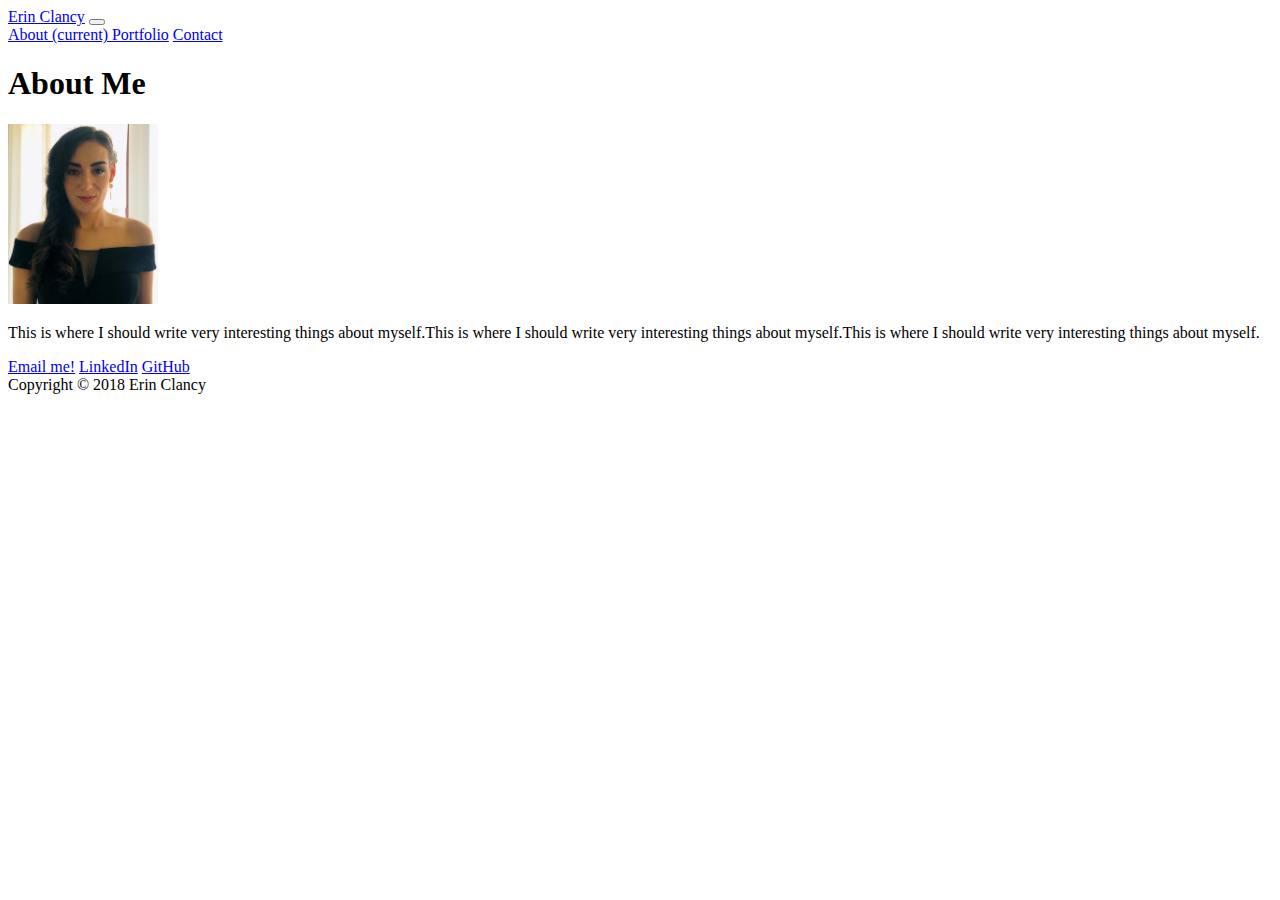
<file: index.html>
<!DOCTYPE html>
<html lang="en">

<head>
    <meta charset="UTF-8">
    <meta name="viewport" content="width=device-width, initial-scale=1.0">
    <meta http-equiv="X-UA-Compatible" content="ie=edge">
    <title>Erin Clancy</title>
    <link rel="stylesheet" href="https://stackpath.bootstrapcdn.com/bootstrap/4.1.3/css/bootstrap.min.css" integrity="sha384-MCw98/SFnGE8fJT3GXwEOngsV7Zt27NXFoaoApmYm81iuXoPkFOJwJ8ERdknLPMO"
        crossorigin="anonymous">
    <script src="https://code.jquery.com/jquery-3.2.1.slim.min.js" integrity="sha384-KJ3o2DKtIkvYIK3UENzmM7KCkRr/rE9/Qpg6aAZGJwFDMVNA/GpGFF93hXpG5KkN"
        crossorigin="anonymous"></script>
    <script src="https://cdnjs.cloudflare.com/ajax/libs/popper.js/1.12.9/umd/popper.min.js" integrity="sha384-ApNbgh9B+Y1QKtv3Rn7W3mgPxhU9K/ScQsAP7hUibX39j7fakFPskvXusvfa0b4Q"
        crossorigin="anonymous"></script>
    <script src="https://maxcdn.bootstrapcdn.com/bootstrap/4.0.0/js/bootstrap.min.js" integrity="sha384-JZR6Spejh4U02d8jOt6vLEHfe/JQGiRRSQQxSfFWpi1MquVdAyjUar5+76PVCmYl"
        crossorigin="anonymous"></script>

</head>

<body>
    <header>
        <div>
            <nav class="navbar navbar-expand-lg navbar-light bg-light">
                <a class="navbar-brand" href="index.html">Erin Clancy</a>
                <button class="navbar-toggler" type="button" data-toggle="collapse" data-target="#navbarNavAltMarkup"
                    aria-controls="navbarNavAltMarkup" aria-expanded="false" aria-label="Toggle navigation">
                    <span class="navbar-toggler-icon"></span>
                </button>
                <div class="collapse navbar-collapse" id="navbarNavAltMarkup">
                    <div class="navbar-nav">
                        <a class="nav-item nav-link active" href="index.html">About
                            <span class="sr-only">(current)</span>
                        </a>
                        <a class="nav-item nav-link" href="portfolio.html">Portfolio</a>
                        <a class="nav-item nav-link" href="contact.html">Contact</a>
                    </div>
                </div>
            </nav>
        </div>
    </header>

    <div class="container">
        <div class="row">
            <div class="col-sm-12">
                <h1 class="text-left">About Me</h1>
            </div>
        </div>
        <div class="row bg-secondary p-2">
            <div class="col-sm-12 col-lg-3 pb-2 image-fluid">
                <img src="assets/images/woof.jpg" alt="Profile Picture" width="150px">
            </div>
            <div class="col-sm-12 col-lg-9 text-white">
                <p>This is where I should write very interesting things about myself.This is where I should write very
                    interesting
                    things about myself.This is where I should write very interesting things about myself.
                </p>
            </div>
        </div>
        <div class="row">
            <div class="list-group mt-2 border">
                <a href="mailto:eclancy11@gmail.com" target="_blank" class="list-group-item list-group-item-action">Email
                    me!</a>
                <a href="https://www.linkedin.com/in/erinclancy11/" target="_blank" class="list-group-item list-group-item-action">LinkedIn</a>
                <a href="https://github.com/noplanetnoparty" target="_blank" class="list-group-item list-group-item-action">GitHub</a>
            </div>
            <div class="py-3 fixed-bottom text-center bg-secondary text-white">
                Copyright &copy; 2018 Erin Clancy
            </div>
        </div>
</body>

</html>
</file>
